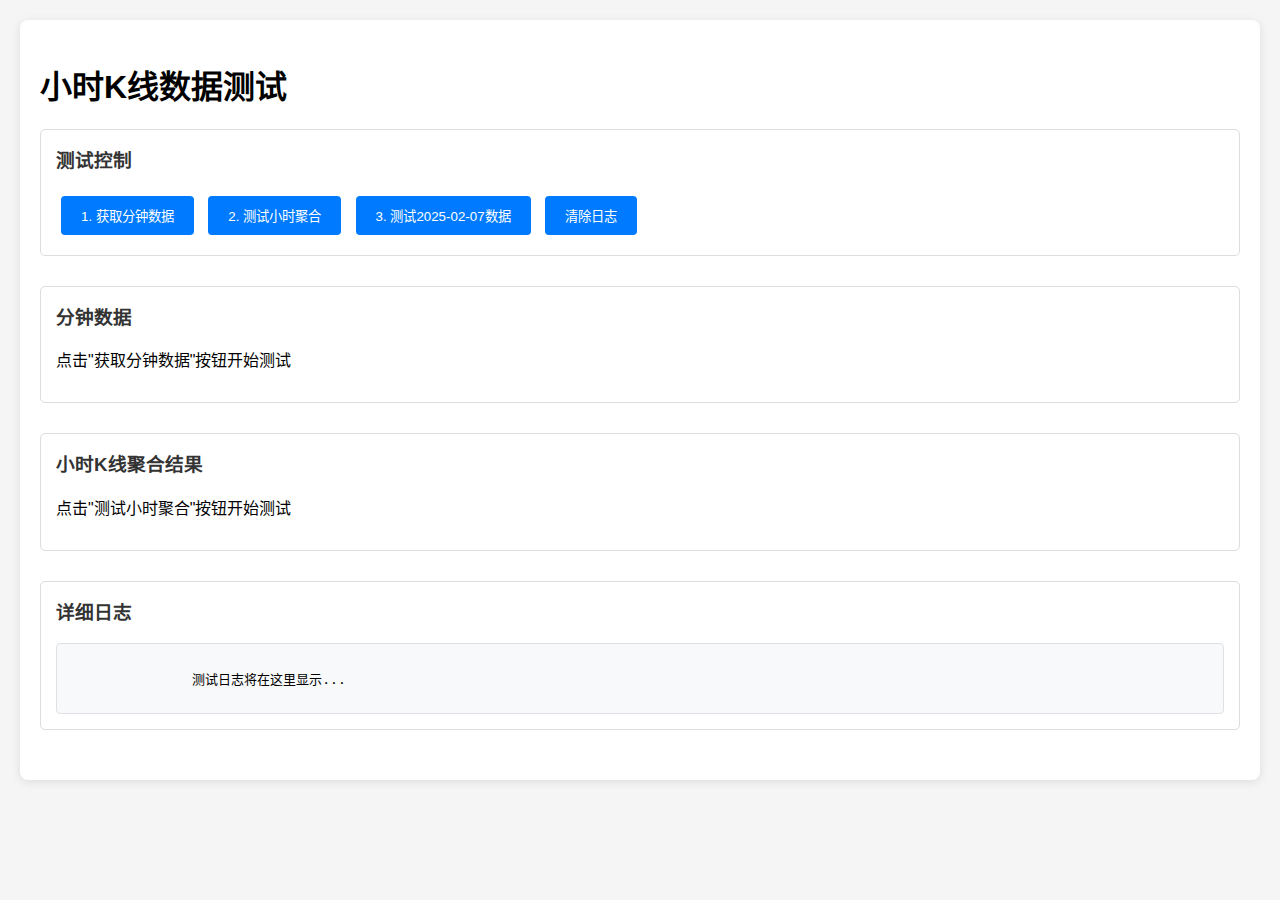
<file: test_hourly_kline.html>
<!DOCTYPE html>
<html lang="zh-CN">
<head>
    <meta charset="UTF-8">
    <meta name="viewport" content="width=device-width, initial-scale=1.0">
    <title>小时K线数据测试</title>
    <style>
        body {
            font-family: Arial, sans-serif;
            margin: 20px;
            background-color: #f5f5f5;
        }
        .container {
            max-width: 1200px;
            margin: 0 auto;
            background: white;
            padding: 20px;
            border-radius: 8px;
            box-shadow: 0 2px 10px rgba(0,0,0,0.1);
        }
        .test-section {
            margin-bottom: 30px;
            padding: 15px;
            border: 1px solid #ddd;
            border-radius: 5px;
        }
        .test-section h3 {
            margin-top: 0;
            color: #333;
        }
        .data-table {
            width: 100%;
            border-collapse: collapse;
            margin-top: 10px;
        }
        .data-table th, .data-table td {
            border: 1px solid #ddd;
            padding: 8px;
            text-align: left;
        }
        .data-table th {
            background-color: #f2f2f2;
        }
        .highlight {
            background-color: #fff3cd;
        }
        .error {
            background-color: #f8d7da;
        }
        .success {
            background-color: #d4edda;
        }
        button {
            background-color: #007bff;
            color: white;
            border: none;
            padding: 10px 20px;
            border-radius: 4px;
            cursor: pointer;
            margin: 5px;
        }
        button:hover {
            background-color: #0056b3;
        }
        .log {
            background-color: #f8f9fa;
            border: 1px solid #dee2e6;
            padding: 10px;
            margin-top: 10px;
            border-radius: 4px;
            font-family: monospace;
            white-space: pre-wrap;
            max-height: 300px;
            overflow-y: auto;
        }
    </style>
</head>
<body>
    <div class="container">
        <h1>小时K线数据测试</h1>
        
        <div class="test-section">
            <h3>测试控制</h3>
            <button onclick="testMinuteData()">1. 获取分钟数据</button>
            <button onclick="testHourlyAggregation()">2. 测试小时聚合</button>
            <button onclick="testSpecificDate()">3. 测试2025-02-07数据</button>
            <button onclick="clearLog()">清除日志</button>
        </div>

        <div class="test-section">
            <h3>分钟数据</h3>
            <div id="minuteDataSection">
                <p>点击"获取分钟数据"按钮开始测试</p>
            </div>
        </div>

        <div class="test-section">
            <h3>小时K线聚合结果</h3>
            <div id="hourlyDataSection">
                <p>点击"测试小时聚合"按钮开始测试</p>
            </div>
        </div>

        <div class="test-section">
            <h3>详细日志</h3>
            <div id="logSection" class="log">
                测试日志将在这里显示...
            </div>
        </div>
    </div>

    <script>
        let minuteData = [];
        
        function log(message) {
            const logSection = document.getElementById('logSection');
            const timestamp = new Date().toLocaleTimeString();
            logSection.textContent += `[${timestamp}] ${message}\n`;
            logSection.scrollTop = logSection.scrollHeight;
        }
        
        function clearLog() {
            document.getElementById('logSection').textContent = '测试日志已清除...\n';
        }
        
        async function testMinuteData() {
            log('开始获取分钟数据...');
            
            try {
                const response = await fetch('/api/kline?code=002951&period=1&limit=1000&end_date=2025-02-07');
                const data = await response.json();
                
                minuteData = data;
                log(`获取到 ${data.length} 条分钟数据`);
                
                // 显示数据范围
                if (data.length > 0) {
                    log(`数据时间范围: ${data[0].date} 到 ${data[data.length - 1].date}`);
                    
                    // 筛选2025-02-07的数据
                    const feb07Data = data.filter(item => item.date.startsWith('2025-02-07'));
                    log(`2025-02-07的分钟数据: ${feb07Data.length} 条`);
                    
                    // 显示2025-02-07的数据表格
                    displayMinuteData(feb07Data);
                }
                
            } catch (error) {
                log(`错误: ${error.message}`);
            }
        }
        
        function displayMinuteData(data) {
            const section = document.getElementById('minuteDataSection');
            
            let html = `<h4>2025-02-07 分钟数据 (共${data.length}条)</h4>`;
            html += '<table class="data-table">';
            html += '<tr><th>时间</th><th>开盘</th><th>最高</th><th>最低</th><th>收盘</th><th>成交量</th></tr>';
            
            // 显示前10条和后10条
            const showData = [...data.slice(0, 10), ...data.slice(-10)];
            
            showData.forEach((item, index) => {
                const isLast10 = index >= 10;
                const className = isLast10 ? 'highlight' : '';
                html += `<tr class="${className}">`;
                html += `<td>${item.date}</td>`;
                html += `<td>${item.open}</td>`;
                html += `<td>${item.high}</td>`;
                html += `<td>${item.low}</td>`;
                html += `<td>${item.close}</td>`;
                html += `<td>${item.volume}</td>`;
                html += '</tr>';
            });
            
            html += '</table>';
            section.innerHTML = html;
        }
        
        async function testHourlyAggregation() {
            if (minuteData.length === 0) {
                log('请先获取分钟数据');
                return;
            }
            
            log('开始测试小时K线聚合...');
            
            // 筛选2025-02-07的数据
            const feb07Data = minuteData.filter(item => item.date.startsWith('2025-02-07'));
            log(`2025-02-07的分钟数据: ${feb07Data.length} 条`);
            
            // 按交易时间段聚合小时K线
            const hourlyKlines = [];
            
            // 上午第一小时: 9:30-10:30
            const morning1 = feb07Data.filter(item => {
                const time = item.date.split(' ')[1];
                return time >= '09:30:00' && time <= '10:30:00';
            });
            if (morning1.length > 0) {
                hourlyKlines.push(aggregateToHourly(morning1, '10:30:00'));
            }
            
            // 上午第二小时: 10:30-11:30
            const morning2 = feb07Data.filter(item => {
                const time = item.date.split(' ')[1];
                return time > '10:30:00' && time <= '11:30:00';
            });
            if (morning2.length > 0) {
                hourlyKlines.push(aggregateToHourly(morning2, '11:30:00'));
            }
            
            // 下午第一小时: 13:00-14:00
            const afternoon1 = feb07Data.filter(item => {
                const time = item.date.split(' ')[1];
                return time >= '13:00:00' && time <= '14:00:00';
            });
            if (afternoon1.length > 0) {
                hourlyKlines.push(aggregateToHourly(afternoon1, '14:00:00'));
            }
            
            // 下午第二小时: 14:00-15:00
            const afternoon2 = feb07Data.filter(item => {
                const time = item.date.split(' ')[1];
                return time > '14:00:00' && time <= '15:00:00';
            });
            if (afternoon2.length > 0) {
                hourlyKlines.push(aggregateToHourly(afternoon2, '15:00:00'));
            }
            
            log(`聚合出 ${hourlyKlines.length} 根小时K线`);
            displayHourlyData(hourlyKlines);
        }
        
        function aggregateToHourly(minuteData, endTime) {
            if (minuteData.length === 0) return null;
            
            const result = {
                date: `2025-02-07 ${endTime}`,
                open: parseFloat(minuteData[0].open),
                high: Math.max(...minuteData.map(item => parseFloat(item.high))),
                low: Math.min(...minuteData.map(item => parseFloat(item.low))),
                close: parseFloat(minuteData[minuteData.length - 1].close),
                volume: minuteData.reduce((sum, item) => sum + parseFloat(item.volume || 0), 0),
                count: minuteData.length
            };
            
            log(`聚合 ${endTime}: ${minuteData.length}条数据, 开盘${result.open}, 收盘${result.close}`);
            
            return result;
        }
        
        function displayHourlyData(hourlyKlines) {
            const section = document.getElementById('hourlyDataSection');
            
            let html = `<h4>2025-02-07 小时K线 (共${hourlyKlines.length}根)</h4>`;
            html += '<table class="data-table">';
            html += '<tr><th>时间</th><th>开盘</th><th>最高</th><th>最低</th><th>收盘</th><th>成交量</th><th>分钟数据条数</th></tr>';
            
            hourlyKlines.forEach(kline => {
                html += '<tr>';
                html += `<td>${kline.date}</td>`;
                html += `<td>${kline.open}</td>`;
                html += `<td>${kline.high}</td>`;
                html += `<td>${kline.low}</td>`;
                html += `<td>${kline.close}</td>`;
                html += `<td>${kline.volume}</td>`;
                html += `<td>${kline.count}</td>`;
                html += '</tr>';
            });
            
            html += '</table>';
            section.innerHTML = html;
        }
        
        async function testSpecificDate() {
            log('开始测试特定日期的问题...');
            
            if (minuteData.length === 0) {
                await testMinuteData();
            }
            
            // 查找最后一根小时K线的数据
            const feb07Data = minuteData.filter(item => item.date.startsWith('2025-02-07'));
            const lastHourData = feb07Data.filter(item => {
                const time = item.date.split(' ')[1];
                return time > '14:00:00' && time <= '15:00:00';
            });
            
            log(`最后一小时(14:00-15:00)的分钟数据: ${lastHourData.length} 条`);
            
            if (lastHourData.length > 0) {
                log('最后一小时的详细数据:');
                lastHourData.forEach(item => {
                    log(`  ${item.date}: 开${item.open} 高${item.high} 低${item.low} 收${item.close} 量${item.volume}`);
                });
                
                const aggregated = aggregateToHourly(lastHourData, '15:00:00');
                log(`聚合结果: 开${aggregated.open} 高${aggregated.high} 低${aggregated.low} 收${aggregated.close}`);
                
                // 检查是否有异常
                if (aggregated.open !== parseFloat(lastHourData[0].open)) {
                    log(`⚠️ 开盘价异常: 期望${lastHourData[0].open}, 实际${aggregated.open}`);
                }
                if (aggregated.close !== parseFloat(lastHourData[lastHourData.length - 1].close)) {
                    log(`⚠️ 收盘价异常: 期望${lastHourData[lastHourData.length - 1].close}, 实际${aggregated.close}`);
                }
            }
        }
    </script>
</body>
</html>
</file>
